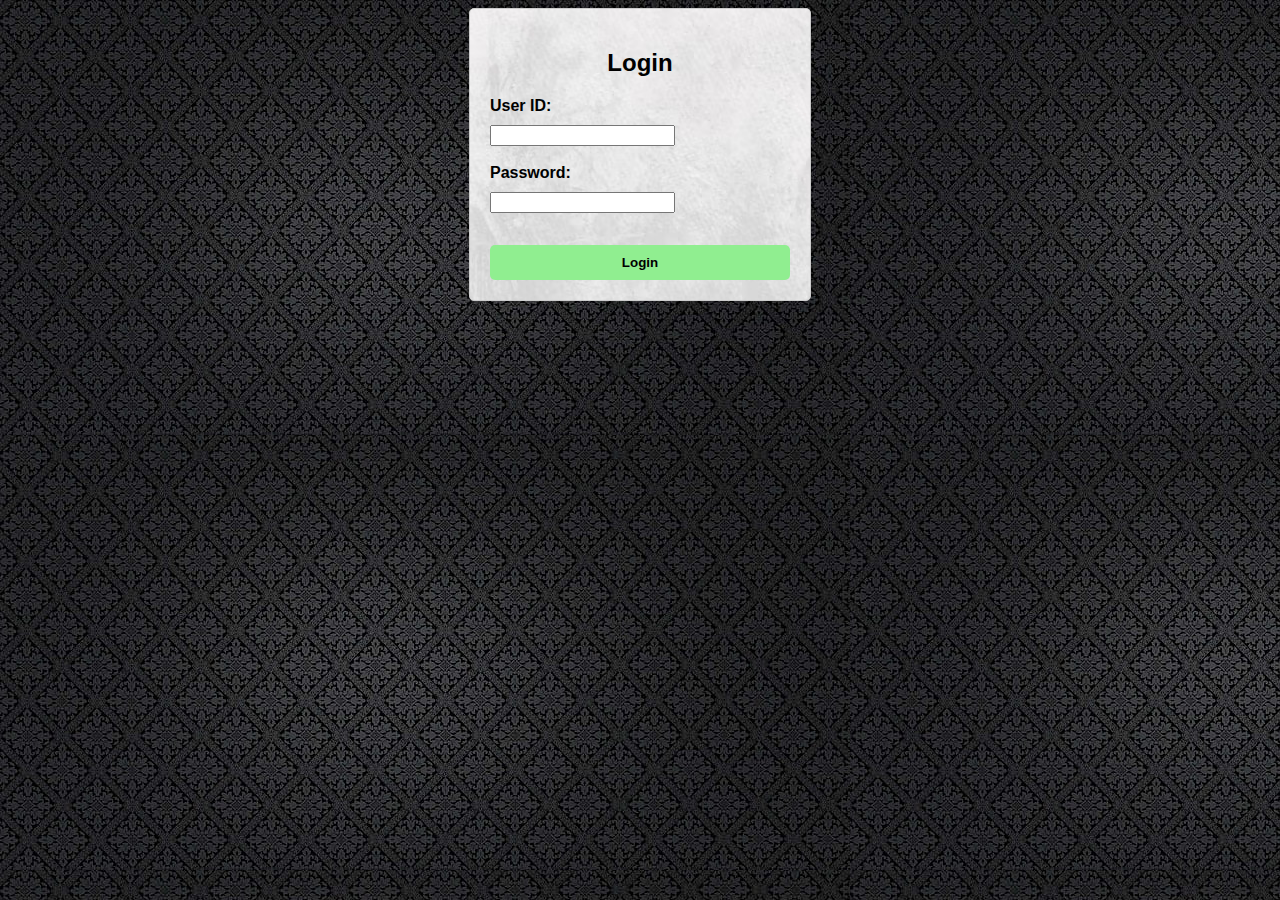
<file: login.html>
<!DOCTYPE html>
<html>
<head>
    <title>Login</title>
    <link rel="stylesheet" type="text/css" href="styless.css">
</head>
<body id="back">
    <div class="container2">
        <h2><b>Login</b></h2>
        <form id="loginForm">
            <label for="loginUsername"><b>User ID:</b></label>
            <input type="text" id="loginUsername" name="loginUsername" required><br><br>
            <label for="loginPassword"><b>Password:</b></label>
            <input type="password" id="loginPassword" name="loginPassword" required><br><br>
            <p id="loginError" class="error"></p>
            <button type="submit"><b>Login</b></button>
        </form>
    </div>
    <script src="login.js"></script>
</body>
</html>
</file>
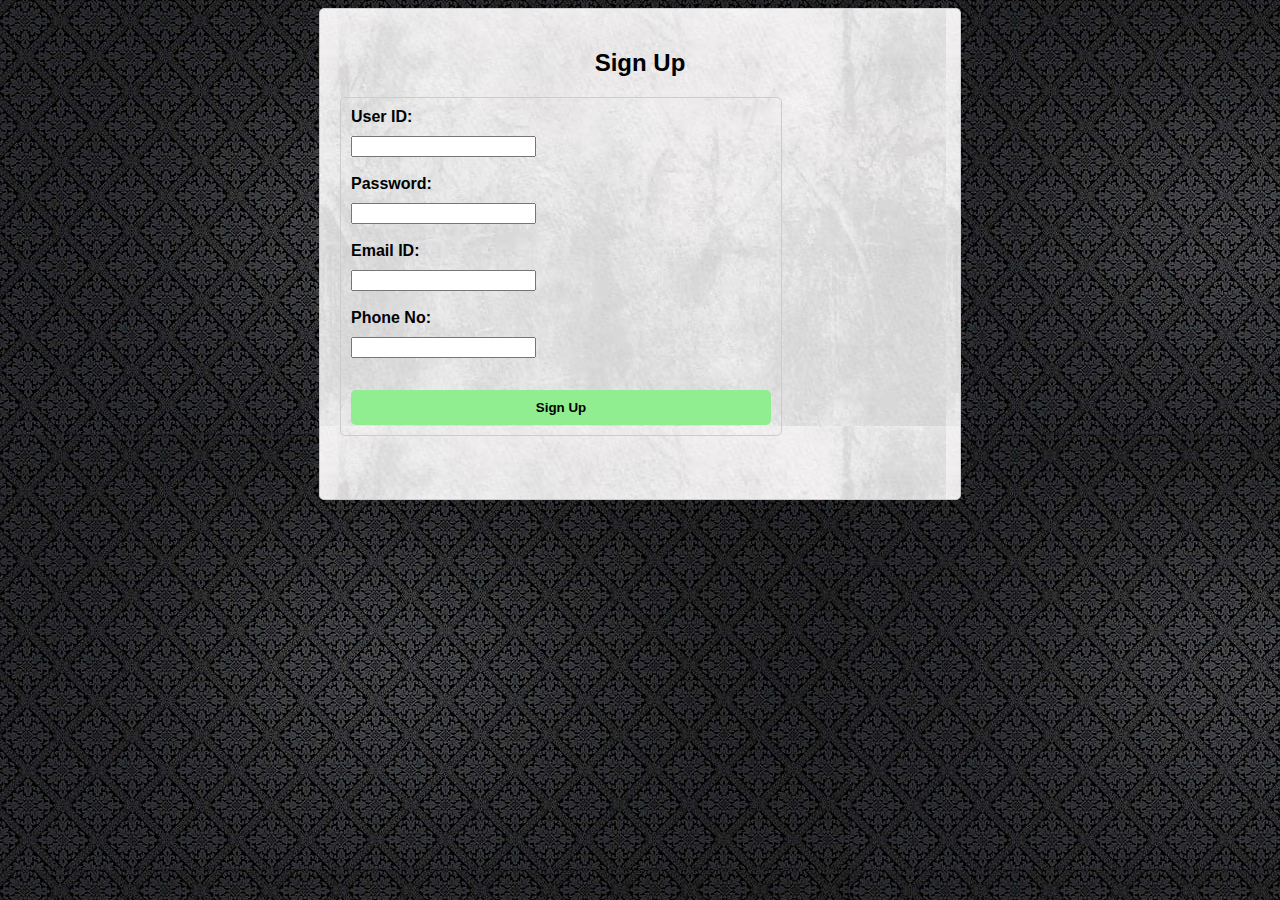
<file: signup.html>
<!DOCTYPE html>
<html>
<head>
    <title>Sign Up</title>
    <link rel="stylesheet" type="text/css" href="styless.css">
</head>
<body id="back">
    <div class="container1">
        <h2><b>Sign Up</b></h2>
        <form action="connect.php" method="post" id="signupForm">
            <label for="signupUsername"><b>User ID:</b></label>
            <input type="text" id="signupUsername" name="signupUsername" required><br><br>
            <label for="signupPassword"><b>Password:</b></label>
            <input type="password" id="signupPassword" name="signupPassword" required><br><br>
            <label for="signupEmail"><b>Email ID:</b></label>
            <input type="email" id="signupEmail" name="signupEmail" required><br><br>
            <label for="signupPhone"><b>Phone No:</b></label>
            <input type="number" id="signupPhone" name="signupPhone" required><br><br>
            <p id="signupSuccess" class="success"></p>
            <button type="submit"><b>Sign Up</b></button>
        </form>
    </div>
    <script src="signup.js"></script>
</body>
</html>
</file>
<file: styless.css>
body {
    font-family: Arial, sans-serif;
    background-color: #f4f4f4;
}

.container1 {
    width: 600px;
    height: 450px;
    margin: 0 auto;
    padding: 20px;
    border: 1px solid #ccc;
    border-radius: 5px;
    background-color: #fff;
    background-image: url(Back1.jpg);
}

.container2 {
    width: 300px;
    margin: 0 auto;
    padding: 20px;
    border: 1px solid #ccc;
    border-radius: 5px;
    background-color: #fff;
    background-image: url(Back1.jpg);
}

h2 {
    text-align: center;
}

label {
    display: block;
    margin-bottom: 10px;
}

#signupForm{
    width: 70%;
    padding: 10px;
    margin-bottom: 10px;
    border: 1px solid #ccc;
    border-radius: 5px;
}

button {
    width: 100%;
    padding: 10px;
    background-color: lightgreen;
    color: black;
    border: none;
    border-radius: 5px;
    cursor: pointer;
}

button:hover {
    background-color: lightgreen;
}

.error {
    color: red;
    font-size: 14px;
}

.success {
    color: green;
    font-size: 14px;
}

#back {
    background-image: url(back.jpg);
}
</file>
